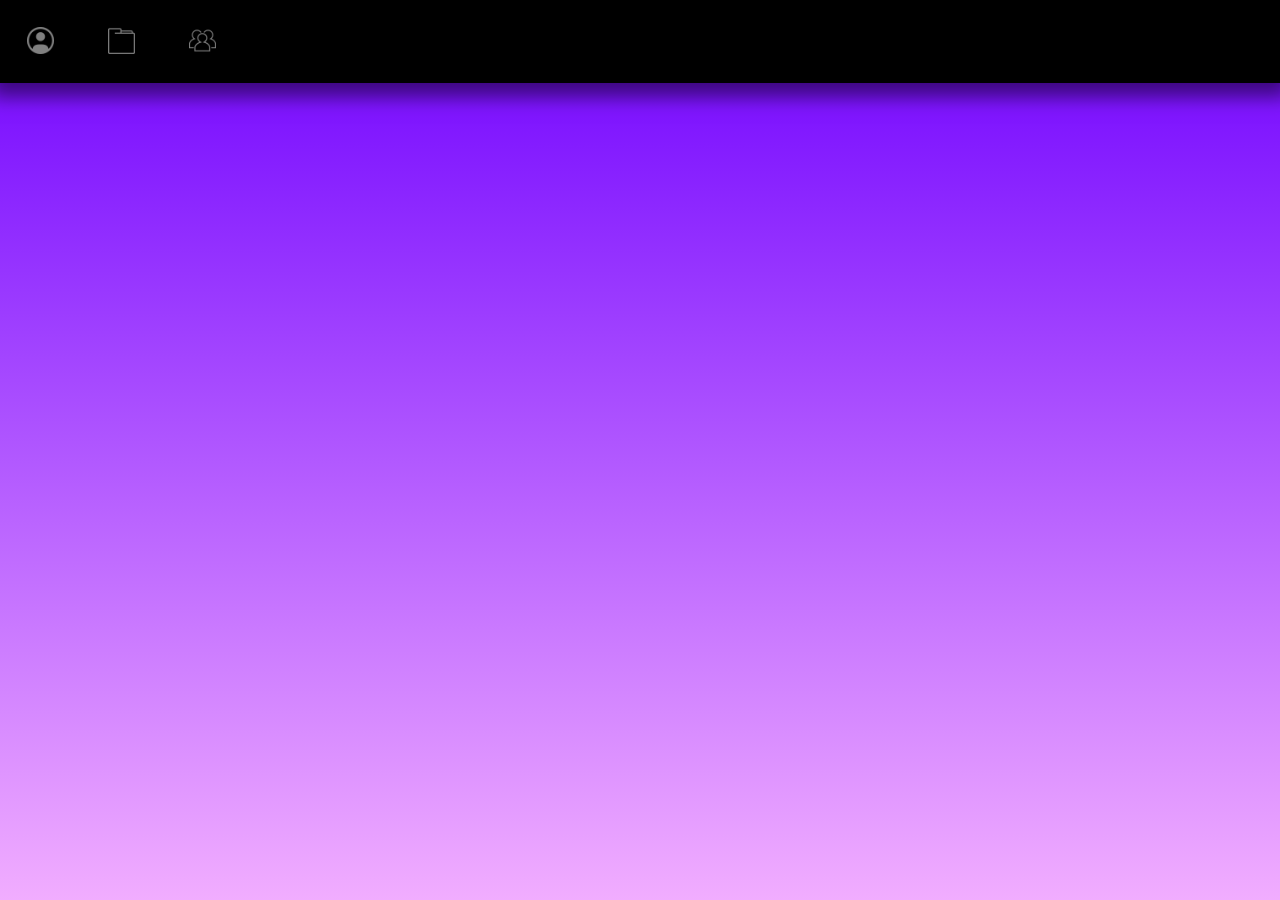
<file: old/index.html>
<!doctype html>
<!DOCTYPE html>
<html lang="en-US">
<head>
	<title>Portfolio</title>
	<link rel="stylesheet" href="styles.css">
	<script src="https://ajax.googleapis.com/ajax/libs/jquery/3.3.1/jquery.min.js"></script>
	<script src="scripts.js"></script>
	<meta name="viewport" content="width=device-width, height=device-height, initial-scale=1">
	<!--Made by Steven Huynh-Tran-->
</head>
<body>
	<div class="navbar flex">
		<div class="navbar_item currTab" name="profile">
			<img class="navbar_image" src="./assets/icons/white/profile.png">
		</div>
		<div class="navbar_item" name="portfolio">
			<img class="navbar_image" src="./assets/icons/white/portfolio.png">
		</div>
		<div class="navbar_item" name="contact">
			<img class="navbar_image" src="./assets/icons/white/contact.png">
		</div>
	</div>
	<div class="container profileBG open" id="profile">
		<img class="container_image" src="./assets/pictures/portrait.jpg">
		<div class="container_text">
			My name is Steven Huynh-Tran and I am a first year computer engineering student
			at the University of California, Santa Barbara. My interests include programming,
			weight-lifting, and rock climbing. I am currently employed as a ResNet Network
			Consultant at my university where I am responsible for troubleshooting and
			repairing technical issues.
		</div>
	</div>

	<div class="container contactBG" id="contact">
		<a href="https://linkedin.com/in/stevenht" target="_blank">
			<div class="contact_card linkedin">
				<img class="contact_card_image" src="./assets/icons/white/linkedin.png">
				<div class="contact_card_text">
					https://linkedin.com/in/stevenht
				</div>
			</div>
		</a>
		<a href="https://github.com/htransteven" target="_blank">
			<div class="contact_card github">
				<img class="contact_card_image" src="./assets/icons/white/github.png">
				<div class="contact_card_text">
					https://github.com/htransteven
				</div>
			</div>
		</a>
		<a href="mailto:htransteven@gmail.com">
			<div class="contact_card gmail">
				<img class="contact_card_image" src="./assets/icons/white/gmail.png">
				<div class="contact_card_text">
					htransteven@gmail.com
				</div>
			</div>
		</a>
		<a href="https://www.instagram.com/stevnotran/">
			<div class="contact_card instagram">
				<img class="contact_card_image" src="./assets/icons/white/instagram.png">
				<div class="contact_card_text">
					@stevnotran
				</div>
			</div>
		</a>
	</div>

	<div class="container portfolioBG" id="portfolio">
		<div class="portfolio_window">
			<img class="main_folder waiting" src="./assets/icons/white/portfolio.png">
			<div class="portfolio_file" name="work_experience">
				<img class="portfolio_file_image" src="./assets/icons/white/txtfile.png">
				<div class="portfolio_file_text">
					work_experience
				</div>
			</div>
			<div class="portfolio_file" name="projects">
				<img class="portfolio_file_image" src="./assets/icons/white/txtfile.png">
				<div class="portfolio_file_text">
					projects
				</div>
			</div>
			<div class="portfolio_file" name="newdoc">
				<img class="portfolio_file_image" src="./assets/icons/white/txtfile.png">
				<div class="portfolio_file_text">
					New Document (208)
				</div>
			</div>
		</div>
		<div class="textfile_window" id="work_experience">
			<div class="textfile_text_header">
				htransteven/work_experience.txt
			</div>
			<pre class="textfile_text_body">
Network Consultant, UCSB (2019):
-TBA

HIP Intern, Northrop Grumman (2018):
-Developed a macro in VBA capable of sorting, filtering, and extracting Microsoft Project data while formatting it into a presentable PowerPoint
			</pre>
			<div class="button_exit">
				X
			</div>
		</div>
		<div class="textfile_window" id="projects">
			<div class="textfile_text_header">
				htransteven/projects.txt
			</div>
			<pre class="textfile_text_body">
Portfolio Website (2019):
-You're already here! What do you think? I would love to here any tips or suggestions you may have!

Bomberman Clone (2017):
-For my AP Computer Science (APCS) final project, I replicated the vintage game Bomberman! Using LibGDX, I was able to make a fairly similar copy of the game including the fundamental concepts, easily-customizable maps via HashMaps, and power ups. The game was never fully finished and fine-tuned so a few bugs exist here and there. You can find the main components of the code on my GitHub.
			</pre>
			<div class="button_exit">
				X
			</div>
		</div>
		<div class="textfile_window" id="newdoc">
			<div class="textfile_text_header">
				htransteven/New Document (208).txt
			</div>
			<pre class="textfile_text_body">
			</pre>
			<div class="button_exit">
				X
			</div>
		</div>
	</div>
	<script>
		initialLoad();

		//Load Buttons
		var buttons = $(".navbar_item");
		buttons.click(function() {

			show($(this).attr("name"));
			$(this).addClass("currTab");
		});

		//Load Portfolio Intro
		var port_main = $(".main_folder");
		port_main.click(function(){
			showFolders();
		});

		var port_files = $(".portfolio_file");
		port_files.click(function() {
			showFile($(this).attr("name"));
		});

		var button_exit = $(".button_exit");
		button_exit.click(function() {
			hideFiles();
		})
	</script>
</body>
</html>
</file>
<file: old/styles.css>
body {
  display: flex;
  flex-flow:row wrap;
  background-color: black;
  margin:0;
}

a {
  text-decoration: none;
  outline: 0;
}

.flex {
    width: 100%;
    display: -webkit-box;
    display: -moz-box;
    display: -webkit-flexblox;
    display: -ms-flexbox;
    display: -webkit-flex;
    display: flex;
    flex-flow: row nowrap;
}

.navbar {
  display: flex;
  position: fixed;
  z-index: 5;
  flex-flow: row nowrap;
  justify-content: flex-start;
  background-color: black;
  margin: 0;
  box-shadow: 0px 0.5vmin 2vmin 1vmin rgba(0,0,0,0.5);
  padding-bottom: 0.2vmin;
}

.navbar_item {
  display: flex;
  justify-content: center;
  align-items: center;
  text-decoration: none;
  text-align: center;
  margin: 3vmin;
  height: 3vmin;
  opacity: 0.5;
}

.navbar_item:active > .container{
  animation: fade_out 1s linear 1 forwards;
}

.navbar_image {
  background: 0;
  margin: 0;
  height: 3vmin;
  cursor: pointer;
}

.navbar_image:hover {
  opacity: 1;
}

.currTab {
  animation: 2s strobe ease infinite alternate;
}

.container {
  display: flex;
  z-index: 1;
  align-self: center;
  align-items: center;
  justify-content: center;
  position: absolute;
  top: 50%;
  left: 50%;
  transform: translate(-50%, -50%);
  min-width: 100%;
  min-height: 100%;
  animation: fade_out 0.3s linear 1 forwards;
}

.profileBG {
  flex-flow: column nowrap;
  background: linear-gradient(0deg, rgb(241,173,255,1) 0%, rgba(111,0,255,1) 100%);
}

.contactBG {
  flex-flow: row wrap;
  background: linear-gradient(0deg, rgba(203,246,255,1) 0%, rgba(26,65,255,1) 100%);
  overflow: hidden;
}

.portfolioBG {
  flex-flow: row wrap;
  background: linear-gradient(0deg, rgba(218,255,135,1) 0%, rgba(49,152,0,1) 100%);
}

.open {
  animation: fade_in 0.3s linear 1 forwards;
}

.contactBG a {
  margin: 8vmin;
}

.container_image {
  opacity: 0;
  margin-bottom: 5vmin;
  object-fit: cover;
  width: 25vmin;
  height: 35vmin;
  border: 8px solid white;

  animation: fade_down 0.35s linear 1 forwards;
  animation-delay: 0.5s;
}

.container_text {
  opacity: 0;
  font-family: arimo;
  font-size: 2vmin;
  color: black;
  width: 50%;
  text-align: center;
  padding: 1.5vmin 1vmin 1.5vmin 1vmin;
  background-color: white;

  box-shadow: 0px 2vmin 1vmin -1vmin rgba(0,0,0,0.5);
  animation: fade_down 0.35s linear 1 forwards;
  animation-delay: 0.75s;
}

.contact_card {
  opacity: 0;
  display: flex;
  flex-flow: column nowrap;
  justify-content: center;
  align-items: center;
  width: 20vmin;
  height: 20vmin;

  animation: fade_in 1s linear 1 forwards;
}

.linkedin {
  animation-delay: 0.5s;
}

.github {
  animation-delay: 0.75s;
}

.gmail {
  animation-delay: 1s;
}

.instagram {
  animation-delay: 1.25s;
}

.contact_card:hover > .contact_card_image {
  animation: float_up 0.1s linear 1 forwards;
}

.contact_card:hover > .contact_card_text {
  animation: fade_text_in 0.25s linear 1 forwards;
}

.contact_card_image {
  height: auto;
  width: 20vmin;
  margin-bottom: -3vmin;
  animation: float_down 0.1s linear 1 forwards;
}

.contact_card_text {
  opacity: 0;
  font-family: arimo;
  font-size: 0.5vmin;
  color: white;
  width: auto;
  text-align: center;
  letter-spacing: 1px;
  padding: 0.5vmin;
  transform: translateY(3vmin);
  animation: fade_text_out 0.25s linear 1 forwards;
}

.portfolio_window {
  opacity: 0;
  display: flex;
  flex-flow: row nowrap;
  justify-content: center;
  align-items: center;
  width: 100%;
  height: 100%;
  animation: fade_in 1s linear 1 forwards;
  animation-delay: 0.5s;
}

.portfolio_file {
  opacity: 0;
  display: flex;
  flex-flow: column nowrap;
  justify-content: center;
  align-items: center;
  cursor: pointer;
  margin: 5vmin;
}

.main_folder {
  height: 25vmin;
  width: 25vmin;
  cursor: pointer;
}

.waiting {
  animation: shake 3s linear infinite;
}

.closing {
  animation: zoom_out 0.5s linear forwards;
}

.portfolio_file_image {
  height: 10vmin;
  width: 10vmin;
}

.portfolio_file_text {
  font-family: arimo;
  font-size: 2vmin;
  color: white;
  width: auto;
  text-align: center;
  letter-spacing: 1px;
  transform: translateY(1vmin);

}

.textfile_window {
  opacity: 0;
  display: flex;
  flex-flow: column wrap;
  justify-content: flex-start;
  align-items: flex-start;
  position: absolute;
  top:50%;
  left:50%;
  transform: translate(-50%, -40%);
  background-color: rgba(186, 197, 255, 0.8);
  width: 80vw;
  height: 70vh;
  padding-top: 2vh;
  padding-left: 5vw;
  padding-right: 5vw;
}

.textfile_text_body{
  align-self: flex-start;
  white-space: pre-wrap;
  word-wrap: break-word;
  width: 80vw;
  font-family: arimo;
  font-size: 3vmin;
  color: black;
  letter-spacing: 1px;
}

.textfile_text_header {
  align-self: flex-start;
  position: absolute;
  top: 0;
  left: 0;
  transform: translate(1vw, 1vh);
  width: 80vw;
  font-family: arimo;
  font-size: 2vmin;
  color: white;
  letter-spacing: 1px;
  padding-left: 0.25vw;
}

.button_exit{
  position: absolute;
  top:0;
  right: 0;
  transform: translate(-1vw, 1vh);
  font-family: arimo;
  font-size: 2vmin;
  color: white;
  letter-spacing: 1px;
  cursor: pointer;
}


@keyframes strobe {
  0% {
    opacity: 0.5;
  }

  50% {
    opacity: 0.75;
  }

  100% {
    opacity: 1;
  }
}

@keyframes float_up{
  from {
    -webkit-transform: translatey(0px);
            transform: translatey(0px);
  }
  to {
    -webkit-transform: translatey(-4vmin);
            transform: translatey(-4vmin);
  }
}

@keyframes float_down{
  from {
    -webkit-transform: translatey(-4vmin);
            transform: translatey(-4vmin);
  }

  to {
    -webkit-transform: translatey(0px);
            transform: translatey(0px);
  }
}

@keyframes fade_text_in {
  from {
    opacity: 0;
  }

  to {
    opacity: 1;
    font-size: 2vmin;
  }
}

@keyframes fade_text_out {
  from {
    opacity: 1;
    font-size: 2vmin;
  }

  to {
    opacity: 0;
  }
}

@keyframes fade_down {
  from {
    opacity: 0;
    transform: translateY(-2vmin);
    box-shadow: 0px 7vmin 5vmin -2vmin rgba(0,0,0,0.5);
  }

  to {
    opacity: 1;
    transform: translateY(0);
    box-shadow: 0px 2vmin 1vmin -1vmin rgba(0,0,0,0.5);
  }
}

@keyframes fade_in {
  0% {
    opacity: 0;
  }

  100% {
    opacity: 1;
  }
}

@keyframes fade_out {
  0% {
    opacity: 1;
  }

  100% {
    opacity: 0;
  }
}

@keyframes shake {
  0% {
    transform: rotateZ(0);
  }

  4% {
    transform: rotateZ(15deg);
  }

  8% {
    transform: rotateZ(-10deg);
  }

  12% {
    transform: rotateZ(10deg);
  }

  16% {
    transform: rotateZ(-15deg);
  }
  20% {
    transform: rotateZ(0);
  }
}

@keyframes zoom_out {
  from {
    height: 25vmin;
    width: 25vmin;
  }

  to {
    height: 0;
    width: 0;
  }
}
</file>
